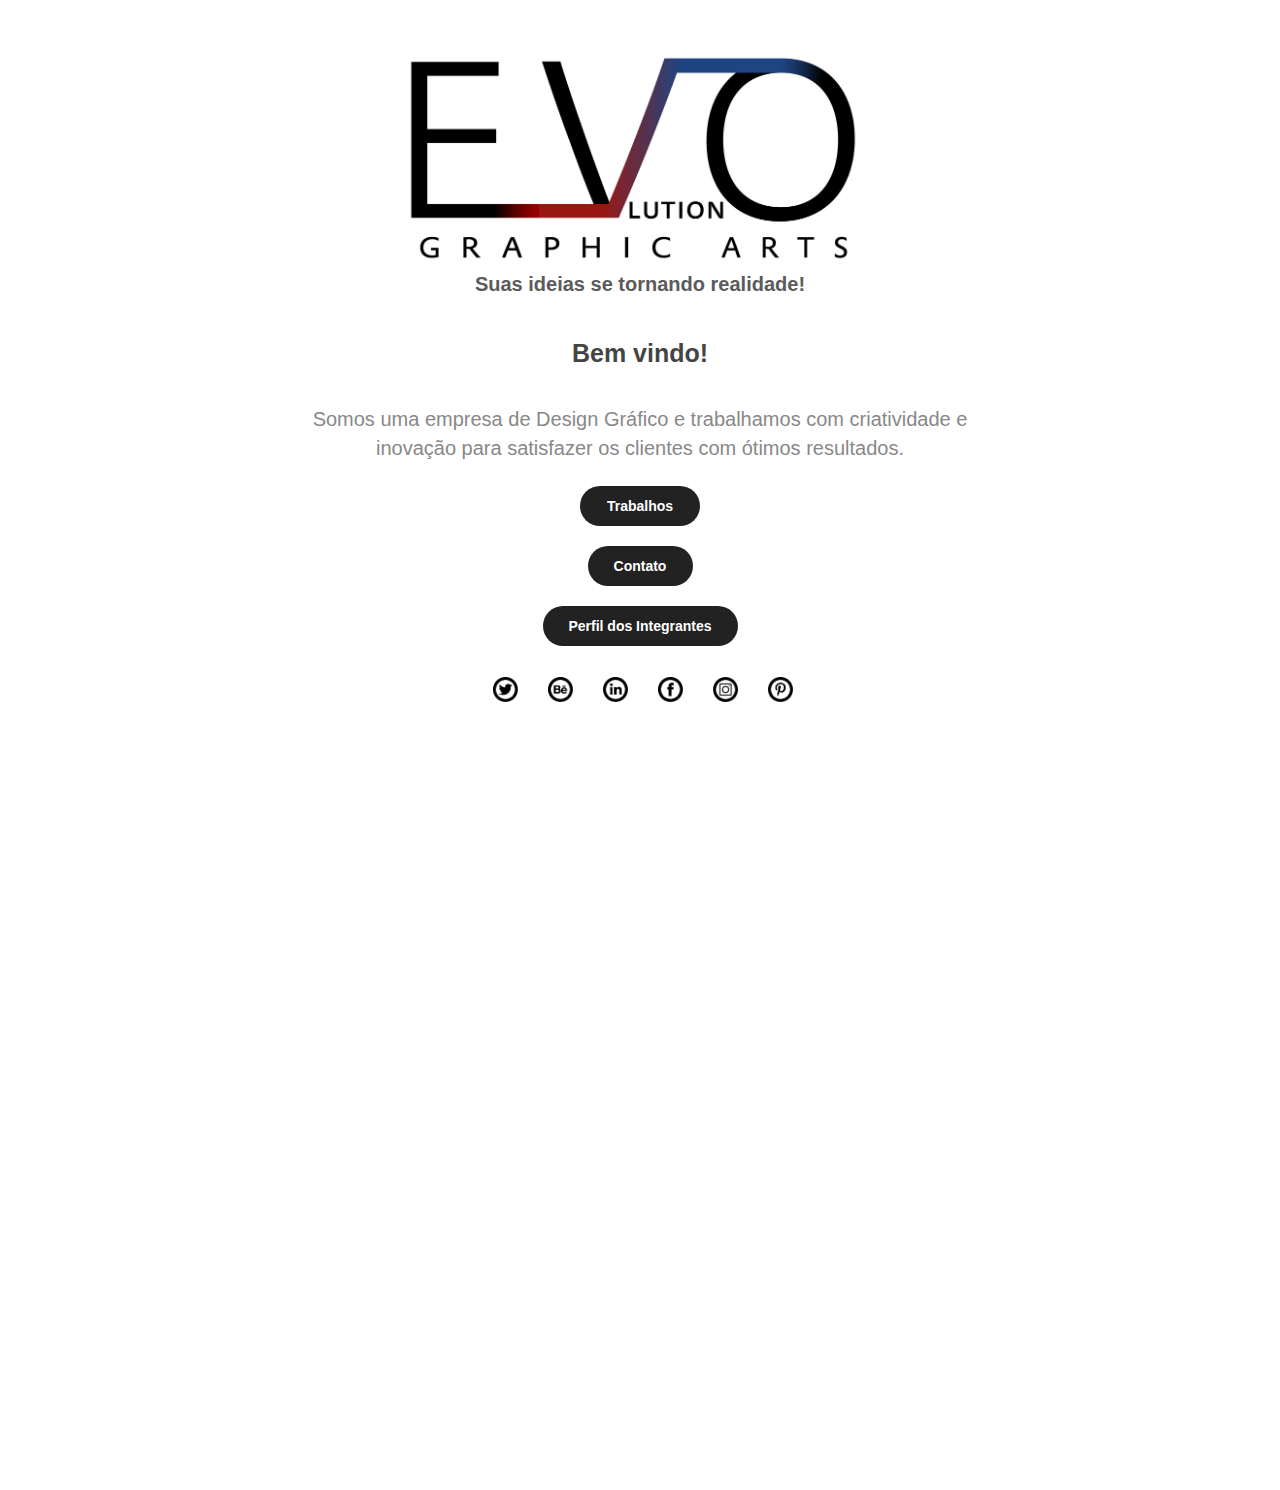
<file: index.html>
<!DOCTYPE html PUBLIC "-//W3C//DTD XHTML 1.0 Transitional//EN" "http://www.w3.org/TR/xhtml1/DTD/xhtml1-transitional.dtd">
<html xmlns="http://www.w3.org/1999/xhtml" class="index1">
<head >

    <!-- Global site tag (gtag.js) - Google Analytics -->
        <script async src="https://www.googletagmanager.com/gtag/js?id=UA-139251861-2"></script>
        <script>
        window.dataLayer = window.dataLayer || [];
        function gtag(){dataLayer.push(arguments);}
        gtag('js', new Date());

        gtag('config', 'UA-139251861-2');
        </script>

        <meta http-equiv="Content-Type" content="text/html; charset=utf-8" />
        <meta name="viewport" content="width=device-width">
        <meta name="keywords"  content="edicaodefoto,edicaodeimagem,edicaodevideo,evolutiongraphicarts,evographicarts,
        design,criacaodearte,logotipo,marca,identidadevisual,diagramacaodelivro,diagramacaoderevista,designdeaplicativo,designdesite,
        desenvolvimentodeaplicativo,programacaodesite,programacaodeaplicativo,desenvolvimentodesite,ilustracao,designdeembalagem,materialdedivulgacao,
        materialpromocional,sinalizacaoambiental,criadordelogotipos,criadordelogos,criadordelogomarcas,criadordefolder,criadordebanner,
        criadordemarcapaginas,criadordeflyer,criadordecartaodevisita,criadordeaplicativos,website redesign,graphic design companies,graphic design firm" />
      <meta name="description"  content="Somos uma empresa de Design Gráfico e trabalhamos com criatividade e inovação para satisfazer os
       clientes com ótimos resultados." />
      
      <meta  property="og:title" content="Evolution Graphic Arts - Início" />
      <meta  property="og:description" content="Somos uma empresa de Design Gráfico e trabalhamos com criatividade e inovação para satisfazer
       os clientes com ótimos resultados." />




<title>Evolution Graphic Arts</title>

        <link rel="stylesheet" href="estilo.css" type="text/css" />
        <link rel="shortcut icon" href="img/favicon.ico" />

        


</head>

<body>

	<div id="container">
    	
        
        <div id="banner">
        	<a href="https://evographicarts.myportfolio.com/work">
            <img src="img/logoevold.jpg" alt="Evolution Graphic Arts" />
           
            </a>
        </div>
    	        
        <div id="coluna1">
        	<h2>Suas ideias se tornando realidade!</h2>
            
            
        </div>
        
        

        <div id="coluna2">
        	<h2>Bem vindo!</h2>
        </div>

        
        
        <div id="coluna3">
        	<h3>Somos uma empresa de Design Gráfico e trabalhamos com criatividade e inovação para satisfazer os clientes com ótimos resultados.</h3>
            
        </div>

        
        
        <div id="coluna4">
        	<a href="portfolio.html"><h2>Trabalhos</h2></a>
            
        </div>

        <div id="coluna5">
        	<a href="https://evographicarts.myportfolio.com/contact"><h2>Contato</h2></a>
            
        </div>

        <div id="coluna6">
        	<a href="https://evographicarts.myportfolio.com/perfil-dos-integrantes"><h2>Perfil dos Integrantes</h2></a>
            
        </div>

        <div id="coluna7">
            
            <ul>
                
                
                <li><a href="https://twitter.com/EvolutionGraph6"><img src="img/Icons_social_midia/twittericon.jpg"></a></li>
                <li><a href="https://www.behance.net/evolutiongraphicarts"><img src="img/Icons_social_midia/behanceicon.jpg"></a></li>
                <li><a href="https://www.linkedin.com/company/evolution-graphic-arts/jobs/"><img src="img/Icons_social_midia/linkedinicon.jpg"></a></li>
                <li><a href="https://www.facebook.com/evographicarts"><img src="img/Icons_social_midia/facebookicon.jpg"></a></li>
                <li><a href="https://www.instagram.com/evolutiongraphicarts/"><img src="img/Icons_social_midia/instagramicon.jpg"></a></li>
                <li><a href="https://br.pinterest.com/evolutiongraphicarts/"><img src="img/Icons_social_midia/pinteresticon.jpg"></a></li>
               
                
            </ul>
            
            
        </div>
        
        
    </div>

</body>
</html>
</file>
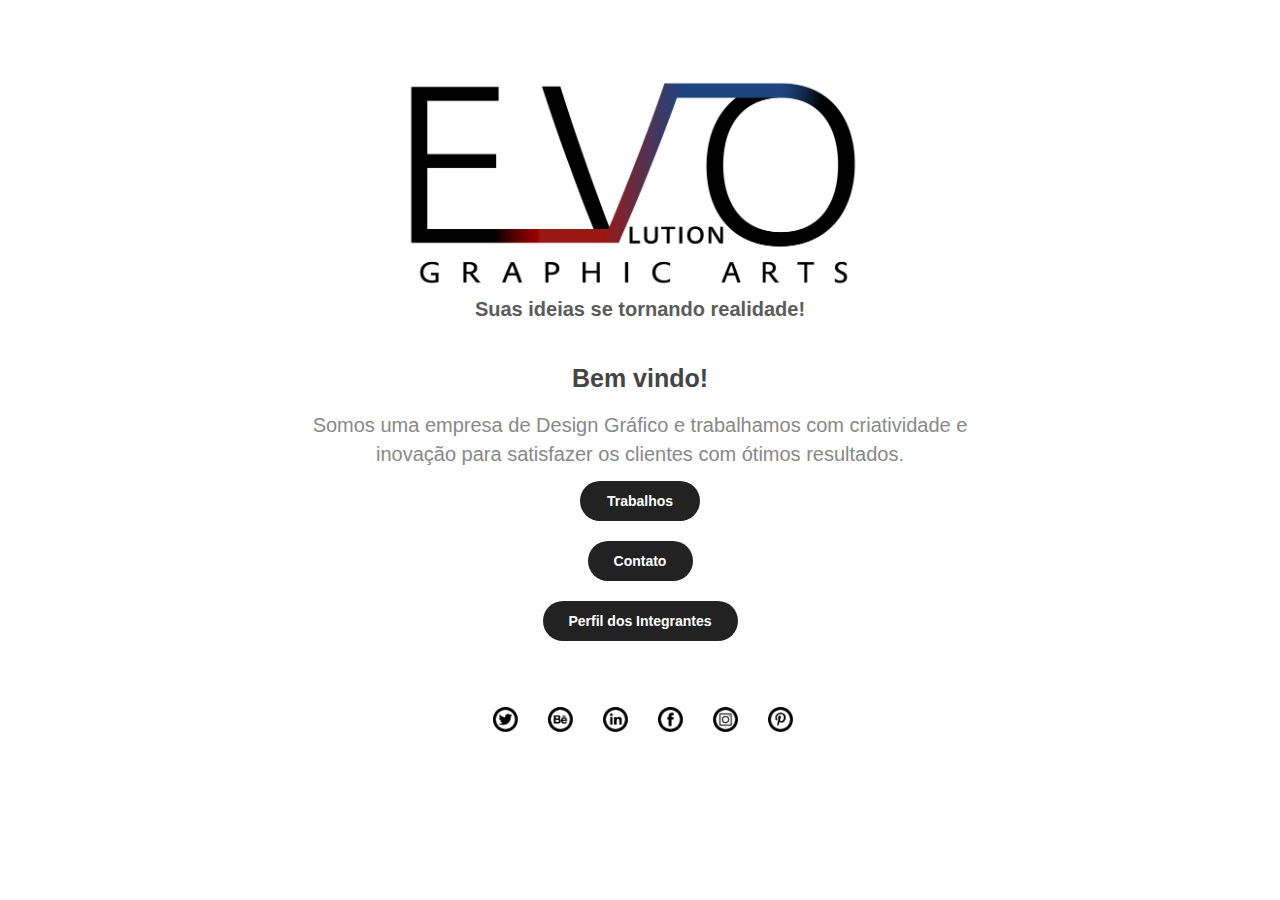
<file: htdocs backup/index.html>
<!DOCTYPE html PUBLIC "-//W3C//DTD XHTML 1.0 Transitional//EN" "http://www.w3.org/TR/xhtml1/DTD/xhtml1-transitional.dtd">
<html xmlns="http://www.w3.org/1999/xhtml">
<head>
<meta http-equiv="Content-Type" content="text/html; charset=utf-8" />
<meta name="viewport" content="width=device-width">
<title>Evolution Graphic Arts</title>

        <link rel="stylesheet" href="estilo.css" type="text/css" />
        <link rel="shortcut icon" href="img/favicon.ico" />

        


</head>

<body>

	<div id="container">
    	
        <div id="topo">
        	<!--
                <div id="logo">
                    <a href="index.html">
                    <img src="img/logo.jpg" alt="Logotipo" />
                    </a>
                </div>
                
                <div id="menu">
                    <a href="#">Home</a>
                    <a href="#">Quem Somos</a>
                    <a href="#">Serviços</a>
                    <a href="#">Localização</a>
                    <a href="#">Contato</a>
                </div>
            -->
        </div>
        
        <div id="banner">
        	<a href="https://evographicarts.myportfolio.com/work">
            <img src="img/logoevold.jpg" alt="Evolution Graphic Arts" />
           
            </a>
        </div>
    	        
        <div id="coluna1">
        	<h2>Suas ideias se tornando realidade!</h2>
            
            <!--
            <p>Lorem ipsum dolor sit amet, consectetur adipiscing elit. Nunc id ligula purus. Quisque maximus mi tempus dolor fermentum laoreet ut id felis. Aenean eu enim nec dui maximus commodo ut vitae nibh.	</p>

			<p>Maecenas odio orci, placerat quis euismod nec, consectetur egestas neque. In sollicitudin leo vitae metus fringilla rhoncus.</p>
            
            <a href="#" class="saibamais">Saiba mais</a>
            -->
        </div>
        
        <div id="coluna2">
        	<h2>Bem vindo!</h2>
             <!-- 
                <p>Lorem ipsum dolor sit amet, consectetur adipiscing elit. Nunc id ligula purus. Quisque maximus mi tempus dolor fermentum laoreet ut id felis. Aenean eu enim nec dui maximus commodo ut vitae nibh.	</p>

                <p>Maecenas odio orci, placerat quis euismod nec, consectetur egestas neque. In sollicitudin leo vitae metus fringilla rhoncus.</p>
                
                <a href="#" class="saibamais">Saiba mais</a>
             -->
        </div>
        
        <div id="coluna3">
        	<h3>Somos uma empresa de Design Gráfico e trabalhamos com criatividade e inovação para satisfazer os clientes com ótimos resultados.</h3>
            <!--
                <p>Lorem ipsum dolor sit amet, consectetur adipiscing elit. Nunc id ligula purus. Quisque maximus mi tempus dolor fermentum laoreet ut id felis. Aenean eu enim nec dui maximus commodo ut vitae nibh.	</p>

                <p>Maecenas odio orci, placerat quis euismod nec, consectetur egestas neque. In sollicitudin leo vitae metus fringilla rhoncus.</p>
                
                <a href="#" class="saibamais">Saiba mais</a>
            -->
        </div>

        
        
        <div id="coluna4">
        	<a href="https://evographicarts.myportfolio.com/work"><h2>Trabalhos</h2></a>
            <!--
             <p>Lorem ipsum dolor sit amet, consectetur adipiscing elit. Nunc id ligula purus. Quisque maximus mi tempus dolor fermentum laoreet ut id felis. Aenean eu enim nec dui maximus commodo ut vitae nibh.	</p>

			<p>Maecenas odio orci, placerat quis euismod nec, consectetur egestas neque. In sollicitudin leo vitae metus fringilla rhoncus.</p>
            
            <a href="#" class="saibamais">Saiba mais</a>
            -->
        </div>

        <div id="coluna5">
        	<a href="https://evographicarts.myportfolio.com/contact"><h2>Contato</h2></a>
            <!--
             <p>Lorem ipsum dolor sit amet, consectetur adipiscing elit. Nunc id ligula purus. Quisque maximus mi tempus dolor fermentum laoreet ut id felis. Aenean eu enim nec dui maximus commodo ut vitae nibh.	</p>

			<p>Maecenas odio orci, placerat quis euismod nec, consectetur egestas neque. In sollicitudin leo vitae metus fringilla rhoncus.</p>
            
            <a href="#" class="saibamais">Saiba mais</a>
            -->
        </div>

        <div id="coluna6">
        	<a href="https://evographicarts.myportfolio.com/perfil-dos-integrantes"><h2>Perfil dos Integrantes</h2></a>
            <!--
             <p>Lorem ipsum dolor sit amet, consectetur adipiscing elit. Nunc id ligula purus. Quisque maximus mi tempus dolor fermentum laoreet ut id felis. Aenean eu enim nec dui maximus commodo ut vitae nibh.	</p>

			<p>Maecenas odio orci, placerat quis euismod nec, consectetur egestas neque. In sollicitudin leo vitae metus fringilla rhoncus.</p>
            
            <a href="#" class="saibamais">Saiba mais</a>
            -->
        </div>

        <div id="coluna7">
            
            <ul>
                <!--<li><a href="https://twitter.com/EvolutionGraph6"><img src="img/407-twitterx.png"></a></li>-->
                <li><a href="https://twitter.com/EvolutionGraph6"><img src="img/Icons_social_midia/twittericon.jpg"></a></li>
                <li><a href="https://www.behance.net/evolutiongraphicarts"><img src="img/Icons_social_midia/behanceicon.jpg"></a></li>
                <li><a href="https://www.linkedin.com/company/evolution-graphic-arts/jobs/"><img src="img/Icons_social_midia/linkedinicon.jpg"></a></li>
                <li><a href="https://www.facebook.com/evographicarts"><img src="img/Icons_social_midia/facebookicon.jpg"></a></li>
                <li><a href="https://www.instagram.com/evolutiongraphicarts/"><img src="img/Icons_social_midia/instagramicon.jpg"></a></li>
                <li><a href="https://br.pinterest.com/evolutiongraphicarts/"><img src="img/Icons_social_midia/pinteresticon.jpg"></a></li>
               
                
            </ul>
            <!--
             <p>Lorem ipsum dolor sit amet, consectetur adipiscing elit. Nunc id ligula purus. Quisque maximus mi tempus dolor fermentum laoreet ut id felis. Aenean eu enim nec dui maximus commodo ut vitae nibh.	</p>

			<p>Maecenas odio orci, placerat quis euismod nec, consectetur egestas neque. In sollicitudin leo vitae metus fringilla rhoncus.</p>
            
            <a href="#" class="saibamais">Saiba mais</a>
            -->
        </div>
        
        <!--
        <div id="rodape">
        	J-WORK - Todos os direitos reservados
        </div>
        -->
        
    </div>

</body>
</html>
</file>
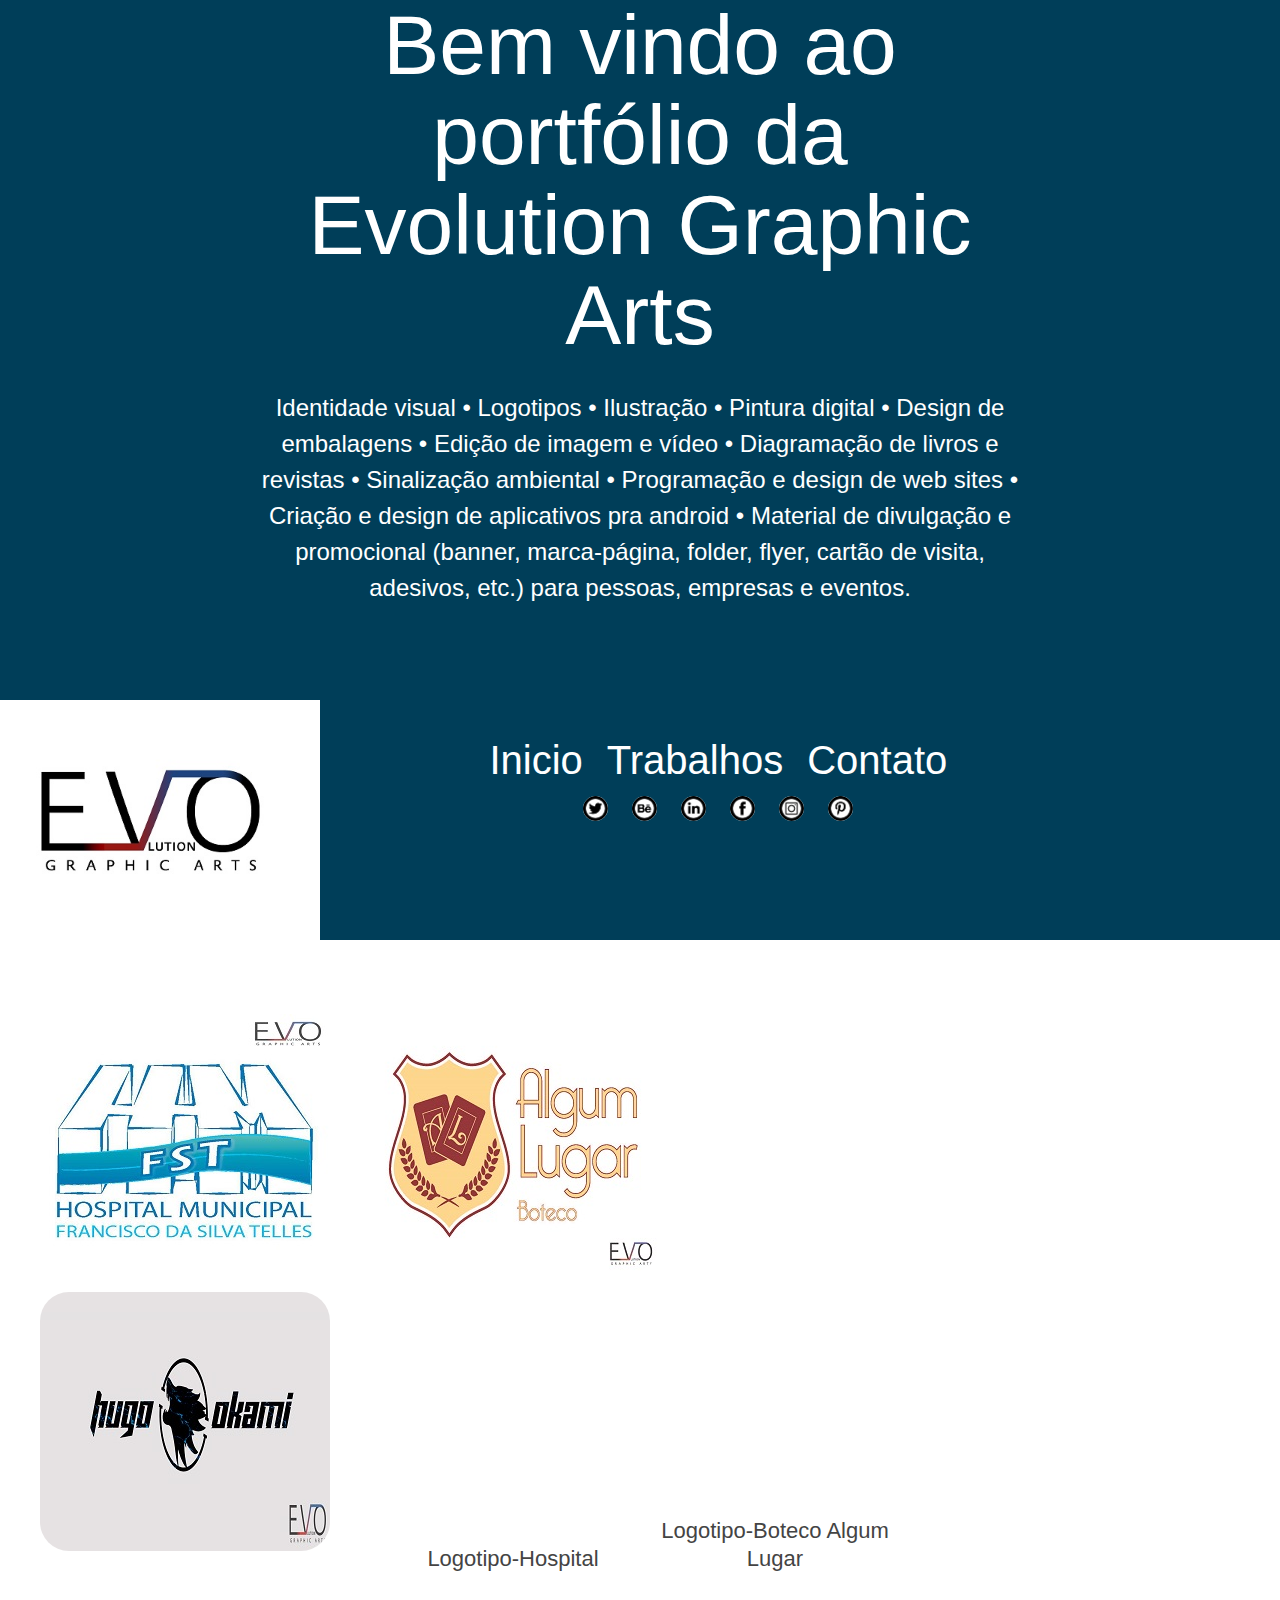
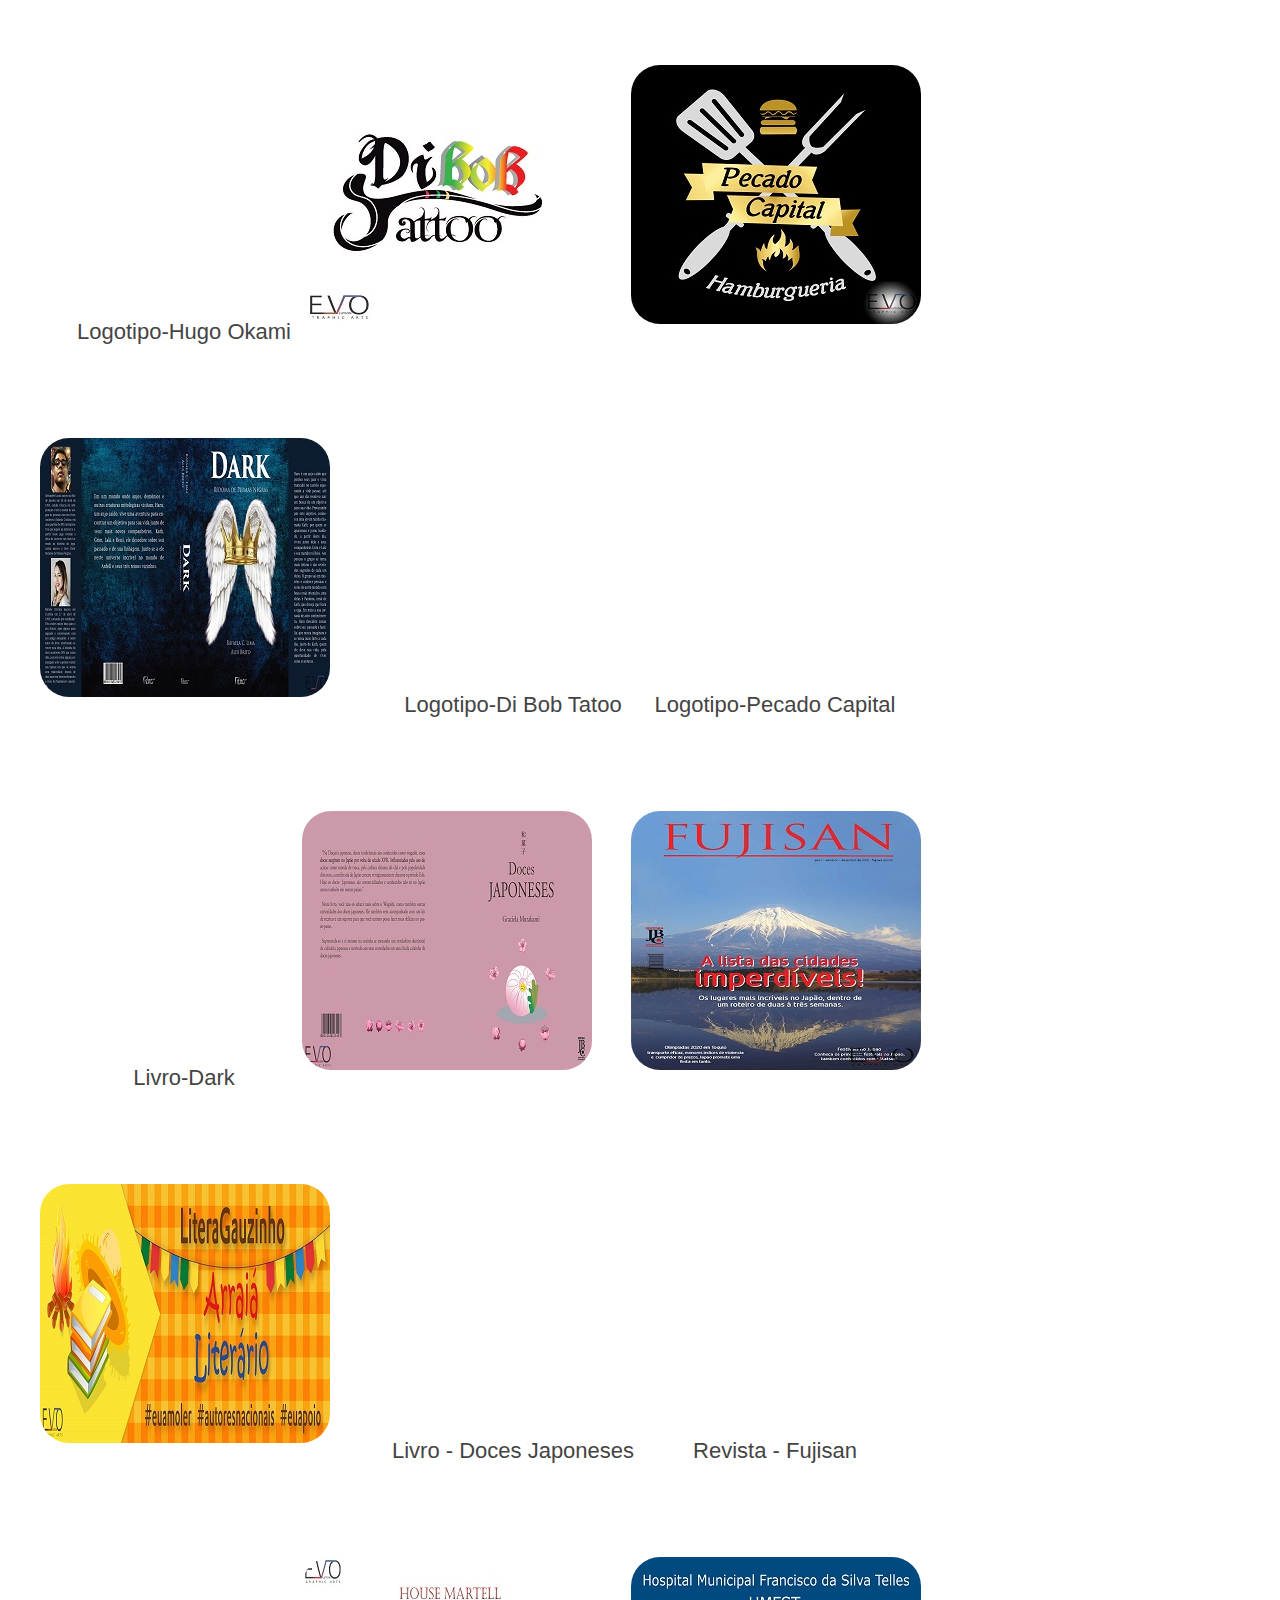
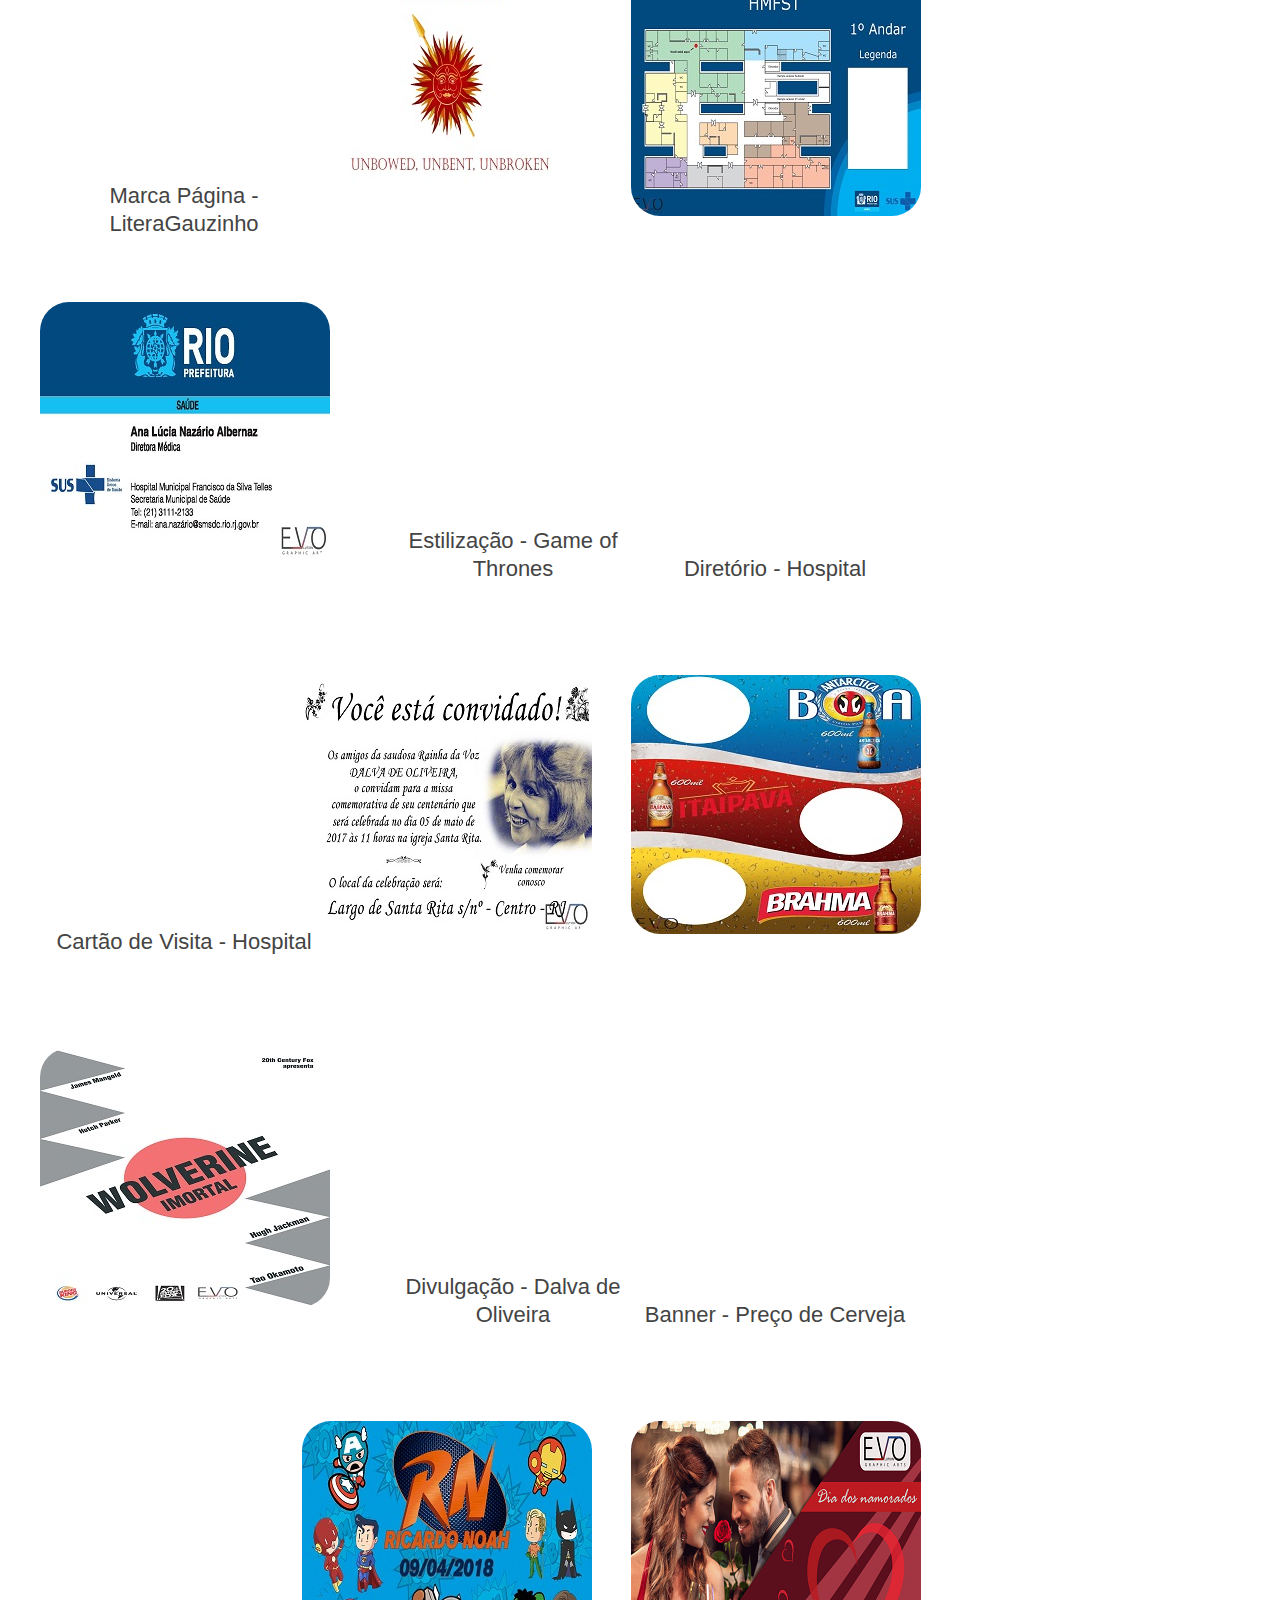
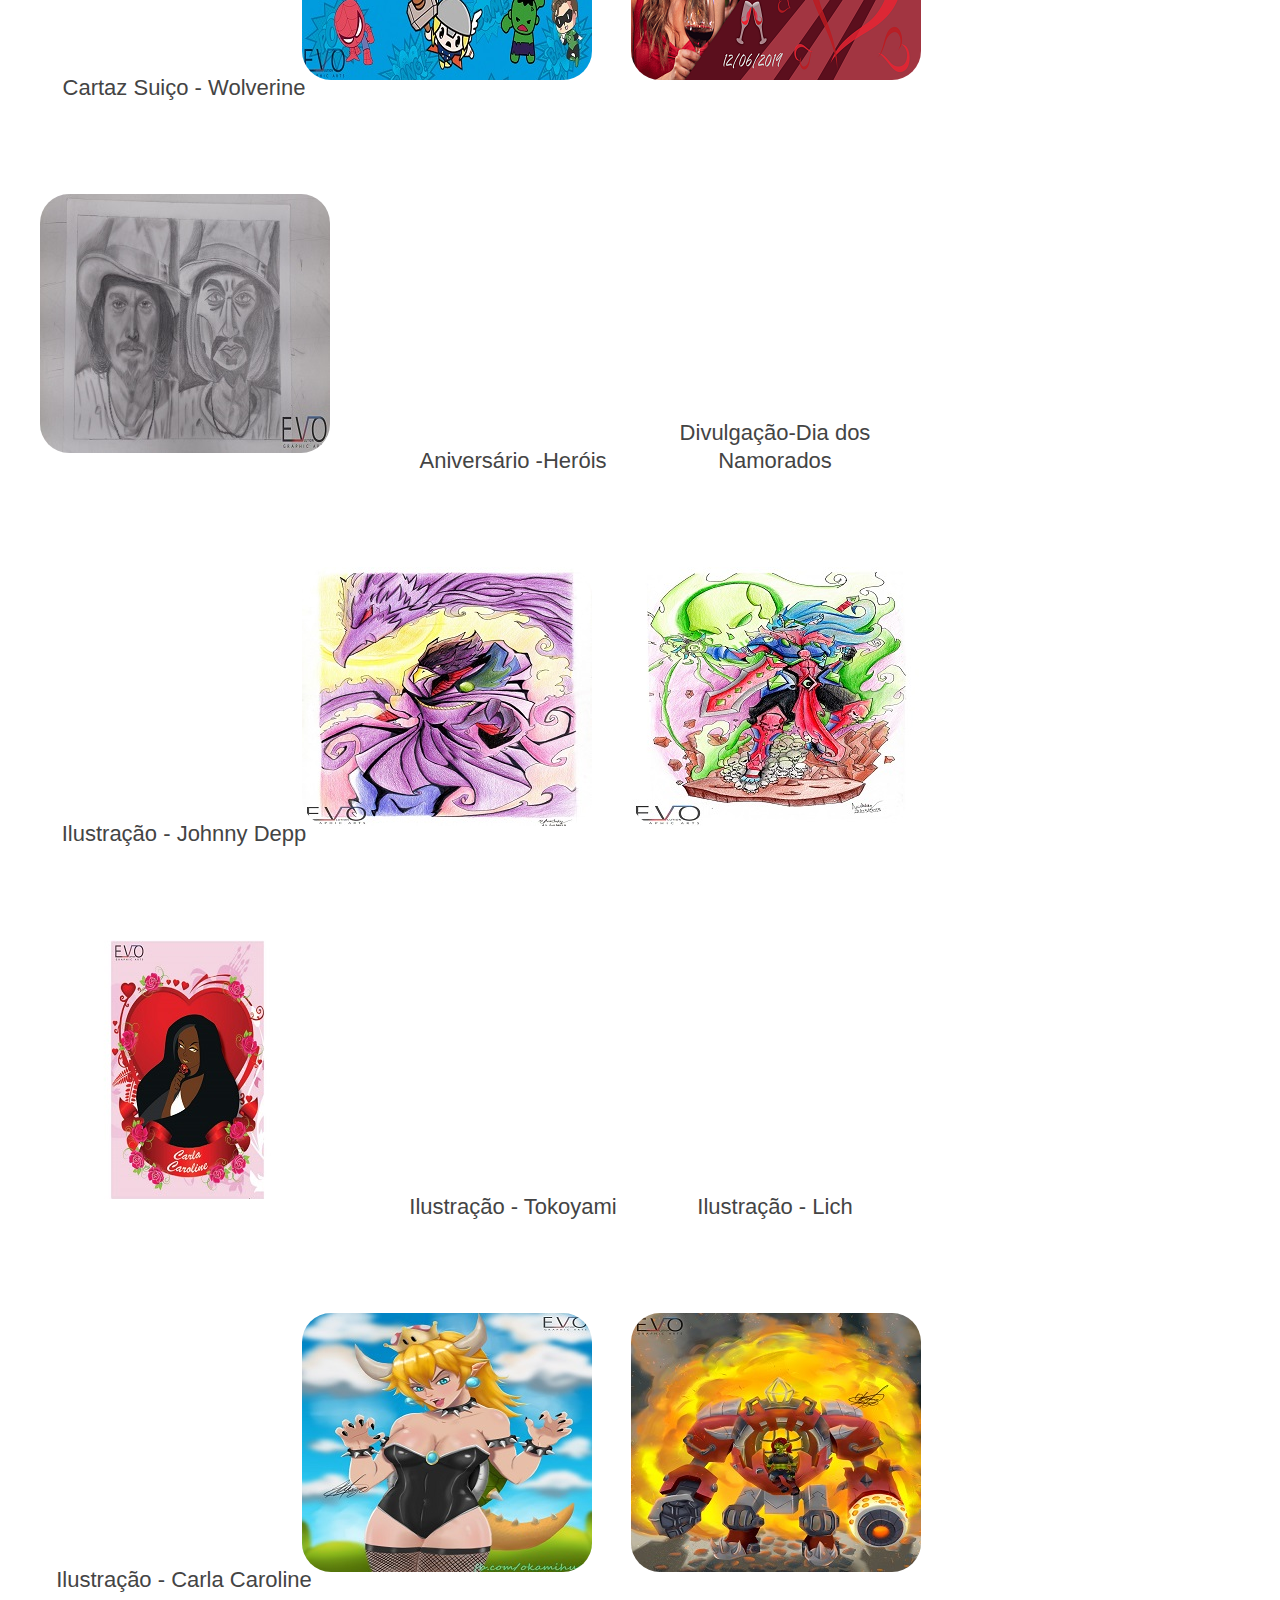
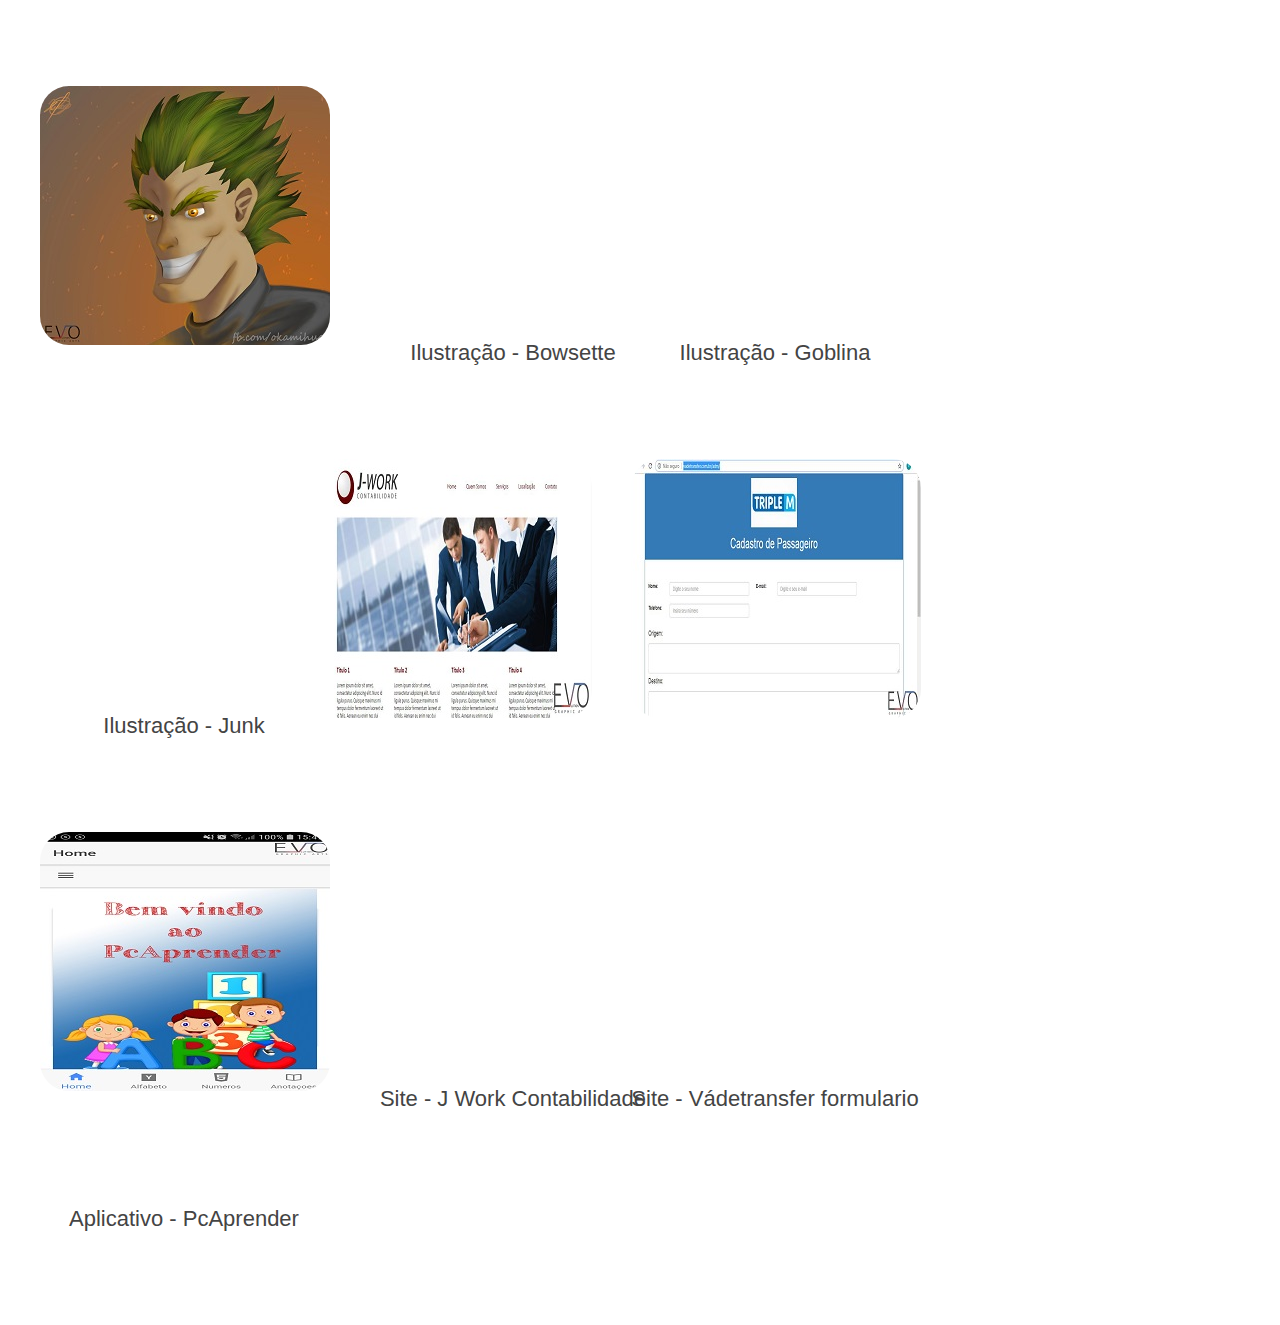
<file: portfolio.html>
<!DOCTYPE html PUBLIC "-//W3C//DTD XHTML 1.0 Transitional//EN" "http://www.w3.org/TR/xhtml1/DTD/xhtml1-transitional.dtd">
<html xmlns="http://www.w3.org/1999/xhtml" class="port1">
<head>

    <!-- Global site tag (gtag.js) - Google Analytics -->
        <script async src="https://www.googletagmanager.com/gtag/js?id=UA-139251861-2"></script>
        <script>
        window.dataLayer = window.dataLayer || [];
        function gtag(){dataLayer.push(arguments);}
        gtag('js', new Date());

        gtag('config', 'UA-139251861-2');
        </script>

        <meta http-equiv="Content-Type" content="text/html; charset=utf-8" />
        <meta name="viewport" content="width=device-width">
        <meta name="keywords"  content="edicaodefoto,edicaodeimagem,edicaodevideo,evolutiongraphicarts,evographicarts,
        design,criacaodearte,logotipo,marca,identidadevisual,diagramacaodelivro,diagramacaoderevista,designdeaplicativo,designdesite,
        desenvolvimentodeaplicativo,programacaodesite,programacaodeaplicativo,desenvolvimentodesite,ilustracao,designdeembalagem,materialdedivulgacao,
        materialpromocional,sinalizacaoambiental,criadordelogotipos,criadordelogos,criadordelogomarcas,criadordefolder,criadordebanner,
        criadordemarcapaginas,criadordeflyer,criadordecartaodevisita,criadordeaplicativos,website redesign,graphic design companies,graphic design firm" />
      <meta name="description"  content="Somos uma empresa de Design Gráfico e trabalhamos com criatividade e inovação para satisfazer os
       clientes com ótimos resultados." />
      
      <meta  property="og:title" content="Evolution Graphic Arts - Início" />
      <meta  property="og:description" content="Somos uma empresa de Design Gráfico e trabalhamos com criatividade e inovação para satisfazer
       os clientes com ótimos resultados." />




<title>Evolution Graphic Arts</title>

        <link rel="stylesheet" href="estilo.css" type="text/css" />
        <link rel="shortcut icon" href="img/favicon.ico" />

        


</head>

<body class="b1">
    
        <div id="container-portfolio">

            <div id="portfolio-title">
                    <h1>Bem vindo ao portfólio da Evolution Graphic Arts</h1>

                    <p>Identidade visual • Logotipos • Ilustração • Pintura digital • Design de embalagens • Edição de imagem e vídeo • Diagramação de livros e revistas • Sinalização ambiental • Programação e design de web sites • Criação e design de aplicativos pra android • Material de divulgação e promocional (banner, marca-página, folder, flyer, cartão de visita, adesivos, etc.) para pessoas,
                       empresas e eventos.</p>
            </div>

            
                
        </div>
        <div id="menu-portfolio">
                <div id="menu-left">
                </div>

                <div id="menu-right">
                        <ul>
                                <li>	<a href="index.html">Inicio</a></li>
                                <li><a href="portfolio.html">Trabalhos</a></li>
                                <li><a href="https://evographicarts.myportfolio.com/contact">Contato</a></li>
                        </ul>

                        <ul>
                
                
                                <li><a href="https://twitter.com/EvolutionGraph6"><img src="img/Icons_social_midia/twittericon.jpg"></a></li>
                                <li><a href="https://www.behance.net/evolutiongraphicarts"><img src="img/Icons_social_midia/behanceicon.jpg"></a></li>
                                <li><a href="https://www.linkedin.com/company/evolution-graphic-arts/jobs/"><img src="img/Icons_social_midia/linkedinicon.jpg"></a></li>
                                <li><a href="https://www.facebook.com/evographicarts"><img src="img/Icons_social_midia/facebookicon.jpg"></a></li>
                                <li><a href="https://www.instagram.com/evolutiongraphicarts/"><img src="img/Icons_social_midia/instagramicon.jpg"></a></li>
                                <li><a href="https://br.pinterest.com/evolutiongraphicarts/"><img src="img/Icons_social_midia/pinteresticon.jpg"></a></li>
                               
                                
                            </ul>
                            
        
                        

                </div>
        </div>

        <br>

        <div id="conteudo-portfolio">

                <div style="background-image: url('img/portfolioimgs/hospital.jpg')" class="miniatura">
                        <a href="https://evographicarts.myportfolio.com/logotipo-hospital">
                                <div class="blackbox">
                                        <div class="blackbox-text">                       
                                        </div>
                                </div>
                        </a>
                </div>
                

                <div style="background-image: url('img/portfolioimgs/boteco.jpg')" class="miniatura">
                        <a href="https://evographicarts.myportfolio.com/logotipo-boteco-algum-lugar">
                                <div class="blackbox">
                                        <div class="blackbox-text">                       
                                        </div>
                                </div>
                        </a>
                </div>

                
                <div style="background-image: url('img/portfolioimgs/hugo.jpg')" class="miniatura">
                        <a href="https://evographicarts.myportfolio.com/logotipo-hugo-okami">
                                <div class="blackbox">
                                        <div class="blackbox-text">                       
                                        </div>
                                </div>
                        </a>
                </div>

                <div id="portfolio-subtitle">Logotipo-Hospital  </div>
                <div id="portfolio-subtitle">Logotipo-Boteco Algum Lugar  </div>
                <div id="portfolio-subtitle">Logotipo-Hugo Okami  </div>
                
                
                <div style="background-image: url('img/portfolioimgs/dibob.jpg')" class="miniatura">
                        <a href="https://evographicarts.myportfolio.com/marca-di-bob-tatoo">
                                <div class="blackbox">
                                        <div class="blackbox-text">                       
                                        </div>
                                </div>
                        </a>
                </div>
                

                <div style="background-image: url('img/portfolioimgs/pecado.jpg')" class="miniatura">
                        <a href="https://evographicarts.myportfolio.com/logotipo-hamburgueria-pecado-capital">
                                <div class="blackbox">
                                        <div class="blackbox-text">                       
                                        </div>
                                </div>
                        </a>
                </div>

                
                <div style="background-image: url('img/portfolioimgs/dark.jpg')" class="miniatura">
                        <a href="https://evographicarts.myportfolio.com/dark">
                                <div class="blackbox">
                                        <div class="blackbox-text">                       
                                        </div>
                                </div>
                        </a>
                </div>
                

                <div id="portfolio-subtitle">Logotipo-Di Bob Tatoo  </div>
                <div id="portfolio-subtitle">Logotipo-Pecado Capital  </div>
                <div id="portfolio-subtitle">Livro-Dark  </div>


                
                <div style="background-image: url('img/portfolioimgs/doces.jpg')" class="miniatura">
                        <a href="https://evographicarts.myportfolio.com/doces-japoneses">
                                <div class="blackbox">
                                        <div class="blackbox-text">                       
                                        </div>
                                </div>
                        </a>
                </div>
                

                <div style="background-image: url('img/portfolioimgs/fuji.jpg')" class="miniatura">
                        <a href="https://evographicarts.myportfolio.com/revista-fujisan">
                                <div class="blackbox">
                                        <div class="blackbox-text">                       
                                        </div>
                                </div>
                        </a>
                </div>

                
                <div style="background-image: url('img/portfolioimgs/gau.jpg')" class="miniatura">
                        <a href="https://evographicarts.myportfolio.com/marca-pagina-literagauzinho">
                                <div class="blackbox">
                                        <div class="blackbox-text">                       
                                        </div>
                                </div>
                        </a>
                </div>

                <div id="portfolio-subtitle">Livro - Doces Japoneses  </div>
                <div id="portfolio-subtitle">Revista - Fujisan  </div>
                <div id="portfolio-subtitle">Marca Página - LiteraGauzinho  </div>
                
                
                <div style="background-image: url('img/portfolioimgs/house.jpg')" class="miniatura">
                        <a href="https://evographicarts.myportfolio.com/estilizacao-game-of-thrones">
                                <div class="blackbox">
                                        <div class="blackbox-text">                       
                                        </div>
                                </div>
                        </a>
                </div>
                

                <div style="background-image: url('img/portfolioimgs/diretoriohospital.jpg')" class="miniatura">
                        <a href="https://evographicarts.myportfolio.com/diretorio-hospital">
                                <div class="blackbox">
                                        <div class="blackbox-text">                       
                                        </div>
                                </div>
                        </a>
                </div>

                
                <div style="background-image: url('img/portfolioimgs/rioprefeitura.jpg')" class="miniatura">
                        <a href="https://evographicarts.myportfolio.com/cartao-de-visita">
                                <div class="blackbox">
                                        <div class="blackbox-text">                       
                                        </div>
                                </div>
                        </a>
                </div>
                

                <div id="portfolio-subtitle">Estilização - Game of Thrones  </div>
                <div id="portfolio-subtitle">Diretório - Hospital  </div>
                <div id="portfolio-subtitle">Cartão de Visita - Hospital  </div>     
                
                
                <div style="background-image: url('img/portfolioimgs/dalva.jpg')" class="miniatura">
                        <a href="https://evographicarts.myportfolio.com/dalva-de-oliveira">
                                <div class="blackbox">
                                        <div class="blackbox-text">                       
                                        </div>
                                </div>
                        </a>
                </div>
                

                <div style="background-image: url('img/portfolioimgs/precodecerveja.jpg')" class="miniatura">
                        <a href="https://evographicarts.myportfolio.com/banner-preco-de-cerveja">
                                <div class="blackbox">
                                        <div class="blackbox-text">                       
                                        </div>
                                </div>
                        </a>
                </div>

                
                <div style="background-image: url('img/portfolioimgs/wolverineimortal.jpg')" class="miniatura">
                        <a href="https://evographicarts.myportfolio.com/cartaz-suico">
                                <div class="blackbox">
                                        <div class="blackbox-text">                       
                                        </div>
                                </div>
                        </a>
                </div>

                <div id="portfolio-subtitle">Divulgação - Dalva de Oliveira  </div>
                <div id="portfolio-subtitle">Banner - Preço de Cerveja  </div>
                <div id="portfolio-subtitle">Cartaz Suiço - Wolverine  </div>
                
                
                <div style="background-image: url('img/portfolioimgs/herois.jpg')" class="miniatura">
                        <a href="https://evographicarts.myportfolio.com/aniversario">
                                <div class="blackbox">
                                        <div class="blackbox-text">                       
                                        </div>
                                </div>
                        </a>
                </div>
                

                <div style="background-image: url('img/portfolioimgs/divulgacao.png')" class="miniatura">
                        <a href="https://evographicarts.myportfolio.com/divulgacao-dia-dos-namorados">
                                <div class="blackbox">
                                        <div class="blackbox-text">                       
                                        </div>
                                </div>
                        </a>
                </div>

                
                <div style="background-image: url('img/portfolioimgs/ilustracaojohnny.jpg')" class="miniatura">
                        <a href="https://evographicarts.myportfolio.com/ilustracao">
                                <div class="blackbox">
                                        <div class="blackbox-text">                       
                                        </div>
                                </div>
                        </a>
                </div>
                

                <div id="portfolio-subtitle">Aniversário -Heróis  </div>
                <div id="portfolio-subtitle">Divulgação-Dia dos Namorados  </div>
                <div id="portfolio-subtitle">Ilustração - Johnny Depp  </div>


                
                <div style="background-image: url('img/portfolioimgs/tokoyami.jpg')" class="miniatura">
                        <a href="https://evographicarts.myportfolio.com/ilustracao-tokoyami">
                                <div class="blackbox">
                                        <div class="blackbox-text">                       
                                        </div>
                                </div>
                        </a>
                </div>
                

                <div style="background-image: url('img/portfolioimgs/lich.jpg')" class="miniatura">
                        <a href="https://evographicarts.myportfolio.com/ilustracao-lich">
                                <div class="blackbox">
                                        <div class="blackbox-text">                       
                                        </div>
                                </div>
                        </a>
                </div>

                
                <div style="background-image: url('img/portfolioimgs/carla.jpg')" class="miniatura">
                        <a href="https://evographicarts.myportfolio.com/ilustracao-caroline-carla-1">
                                <div class="blackbox">
                                        <div class="blackbox-text">                       
                                        </div>
                                </div>
                        </a>
                </div>

                <div id="portfolio-subtitle">Ilustração - Tokoyami  </div>
                <div id="portfolio-subtitle">Ilustração - Lich  </div>
                <div id="portfolio-subtitle">Ilustração - Carla Caroline  </div>
                
                
                <div style="background-image: url('img/portfolioimgs/bowsette.jpg')" class="miniatura">
                        <a href="https://evographicarts.myportfolio.com/ilustracao-bowsette">
                                <div class="blackbox">
                                        <div class="blackbox-text">                       
                                        </div>
                                </div>
                        </a>
                </div>
                

                <div style="background-image: url('img/portfolioimgs/goblina.jpg')" class="miniatura">
                        <a href="https://evographicarts.myportfolio.com/ilustracao-goblina">
                                <div class="blackbox">
                                        <div class="blackbox-text">                       
                                        </div>
                                </div>
                        </a>
                </div>

                
                <div style="background-image: url('img/portfolioimgs/junk.jpg')" class="miniatura">
                        <a href="https://evographicarts.myportfolio.com/ilustracao-1">
                                <div class="blackbox">
                                        <div class="blackbox-text">                       
                                        </div>
                                </div>
                        </a>
                </div>
                

                <div id="portfolio-subtitle">Ilustração - Bowsette  </div>
                <div id="portfolio-subtitle">Ilustração - Goblina </div>
                <div id="portfolio-subtitle">Ilustração - Junk </div>        

                <div style="background-image: url('img/portfolioimgs/contabilidade.jpg')" class="miniatura">
                        <a href="https://evographicarts.myportfolio.com/site-j-work-contabilidade">
                                <div class="blackbox">
                                        <div class="blackbox-text">                       
                                        </div>
                                </div>
                        </a>
                </div>
                

                <div style="background-image: url('img/portfolioimgs/vadetransfer.jpg')" class="miniatura">
                        <a href="https://evographicarts.myportfolio.com/site-triple-m-formulario">
                                <div class="blackbox">
                                        <div class="blackbox-text">                       
                                        </div>
                                </div>
                        </a>
                </div>

                
                <div style="background-image: url('img/portfolioimgs/pcaprender.jpg')" class="miniatura">
                        <a href="https://evographicarts.myportfolio.com/aplicativo-pcaprender">
                                <div class="blackbox">
                                        <div class="blackbox-text">                       
                                        </div>
                                </div>
                        </a>
                </div>
                

                <div id="portfolio-subtitle">Site - J Work Contabilidade  </div>
                <div id="portfolio-subtitle">Site - Vádetransfer formulario  </div>
                <div id="portfolio-subtitle">Aplicativo - PcAprender  </div>        








                <div id="propaganda">

                </div>

                <div id="propaganda2">

                        </div>
                        
        
        
        
        
        </div>

</body>
</html>
</file>
<file: estilo.css>
html.index1{
    content: '';
    height: 100%;
    left: 0;
    
    margin-top: 60px;
    width: 100%;
    background-color: #FFFFFF;
	display: block;

	
	
	
   
}

body{
	font-family:calibri;
	
	
}

h2{
	color:#6C0106;
	font-size:18px;
	margin-top:0;
}

p{
	color:#333;
	font-size:14px;
}	

.saibamais{
	color:#6C0206;
	font-size:14px;	
}

.saibamais:hover{
	color:#333;	
}

#container{
	width:960px;
	height:auto;
	margin:auto;
	margin-top:30px;
	
	
	
}

#topo{
	width:960px;
	height:75px;
	float:left;
	margin-top:-45px;
	margin-bottom:30px;
}
/*
#logo{
	width:267px;
	height:75px;
	float:left;	
}


#menu{
	width:auto;
	height:auto;
	float:right;	
	margin-top:25px;
}
*/
/*formatando os links que estão dentro do id menu*/


#banner{
	width:100%;
	height: 176px;
	float: left;
}


#banner img{
	margin-left: 25%;
	width:466px;
	
	height:218px;
	
	text-align: center;	
	
	margin-top: -40px;
	
	
}

#coluna1, #coluna2, #coluna3, #coluna4,#coluna5,#coluna6,#coluna7{
	width:100%;
	height:auto;
	float:left;
	text-align: center;
	margin-right:40px;	
}

#coluna1 h2{
	color: #5b5b5b;
	font-family: helvetica,sans-serif;
    font-size: 20px;
    font-style: normal;
    font-weight: 700;
    line-height: 24px;
    padding-bottom: 10px;
    padding-top: 5px;
    text-align: center;
	text-transform: none;
	box-sizing: border-box;
	margin-top: 1px;
}

#coluna2 h2{
	margin-top: 20px;
	font-family: helvetica,sans-serif;
	font-weight: 700;
	font-size: 25px;
	line-height: 21px;
    color: #444444;
}

#coluna3{
	width: 100%;
	height: 82px;
	
}

#coluna3 h3{
	width: 700px;
	font-family: helvetica,sans-serif;
	/*font-family: '11xb',serif; */
	font-weight: 500;
	font-size: 20px;
	line-height: 29px;
	font-style: normal;
	color: #888888;
	word-break: break-word;
	padding-bottom: 1px;
    padding-top: 1px;
    text-align: center;
	text-transform: none;
	margin-top: 20px;
	margin-left: 130px;
}


#coluna4{
	margin-right:0;	
}

#coluna4 h2{
	color: rgb(255, 255, 255);
    font-family: arial;
    font-size: 14px;
    font-style: normal;
    font-weight: bold;
    line-height: 40px;
    text-transform: none;
    background-color: rgb(34, 34, 34);
    border-radius: 100px;
    border-width: initial;
    border-style: none;
    border-color: initial;
	border-image: initial;
	
	align-items: center;
    width: 120px;
    display: inline-block;
    max-width: 100%;
    white-space: nowrap;
    word-break: keep-all;
	margin: 10px auto;
	margin-top: 20px;
}

#coluna5 h2{
	color: rgb(255, 255, 255);
    font-family: arial;
    font-size: 14px;
    font-style: normal;
    font-weight: bold;
    line-height: 40px;
    text-transform: none;
    background-color: rgb(34, 34, 34);
    border-radius: 100px;
    border-width: initial;
    border-style: none;
    border-color: initial;
	border-image: initial;

	align-items: center;
    width: 105px;
    display: inline-block;
    max-width: 100%;
    white-space: nowrap;
    word-break: keep-all;
    margin: 10px auto;

}

#coluna6 h2{
	color: rgb(255, 255, 255);
    font-family: arial;
    font-size: 14px;
    font-style: normal;
    font-weight: bold;
    line-height: 40px;
    text-transform: none;
    background-color: rgb(34, 34, 34);
    border-radius: 100px;
    border-width: initial;
    border-style: none;
    border-color: initial;
	border-image: initial;
	
	align-items: center;
    width: 195px;
    display: inline-block;
    max-width: 100%;
    white-space: nowrap;
    word-break: keep-all;
    margin: 10px auto;

}

#coluna7 {
	margin-top: -5px;
}

#coluna7 ul{
	margin-left: -40px;

}

#coluna7 li{
	display: inline-block;
	padding: 10px;
	margin-left: 06px;
	}

#coluna7 li img{
		width: 25px;
		height: 25px;
		/*
		background-color: lightgray;
		border: 2px solid lightgray;
		border-radius: 10px;
		*/
		
		
		
    	}	

#rodape{
	width:960px;
	height:auto;
	float:left;
	border-top:1px solid #CCC;
	text-align:center;
	font-size:14px;
	color:#6C0106;
	margin-top:30px;
	padding-top:10px;
	padding-bottom:10px;
}	

/*pagina portfolio*/

	html.port1{
	
	}


	body.b1{
		
		
		width: 100%;
		height: auto;
		margin:0;
	}

	
	#container-portfolio{
	
		width:100%;
		height:700px;
		margin:auto;
		background-color:#003E59;
		display:table;
		
	}

	#portfolio-title{
	
	width:60%;
	height:80px;
		
	margin-bottom:10px;
	text-align: center;
	margin-left: 20%;
	
	}
	
	#portfolio-title h1{
		color: #FFFFFF;
		font-family: helvetica, sans-serif;
		font-size: 84px;
		font-weight: normal;
		line-height: 90px;
		margin-bottom: 30px;
		margin-top: 0px;
		text-align: center;
		text-transform: none;
	}

	#portfolio-title p{
		color: #ffffff;
		font-family: helvetica, sans-serif;
		font-size: 24px;
		line-height: 36px;
		margin-bottom: 10px;
		margin-top: 0px;
		text-align: center;
		text-transform: none;
	}

	#menu-portfolio{
		
}

#menu-left{
	
    background-image: url(img/evo.jpg);
    background-position: top left;
    background-repeat: no-repeat;
    background-size:contain;
    float: left;
    margin-left: auto;
	margin-right: auto;
	margin-top: 00px;
    max-width: 100%;
    padding-bottom: 70px;
    padding-top: 70px;
	width: 25%;
	height: 100px;
	

}

#menu-right{
	background-color:#003E59;
    background-image: url(https://pro2-bar-s3-cdn-cf4.myportfolio.com/972ff9df-02e4-44d8-bb9c-1fc414d…0adbbb7_rwc_1094x281x3213x2510x4096.jpg?h=332150c…);
    background-position: top right;
    background-repeat: no-repeat;
    background-size: contain;
    float: right;
    margin-left: auto;
	margin-right: auto;
	margin-top: 00px;
    max-width: 100%;
    padding-bottom: 70px;
    padding-top: 70px;
	width: 75%;
	height: 100px;
	text-align: center;
	text-decoration: none;
	
	
}

#menu-right ul{
	margin-right: 17%;
	margin-top: -50px;
	padding: 20px;
	text-decoration: none;
}

#menu-right a{
	color: white;
	text-decoration: none;
}

#menu-right li{
	display: inline-block;
	padding: 10px;
	margin-left: 0%;
	margin-top: -10px;
	vertical-align: middle;
	text-align: center;
	color: #FFFFFF;
    font-family: helvetica, sans-serif;
    font-size: 40px;
	line-height: 40px;
	
	
	
	}

	#menu-right li img{
		width: 25px;
			height: 25px;	
			border-radius: 99px;
	}


	#conteudo-portfolio{
		
		width: 75%;
		height:5080px ;
		margin-top: 20% ;
		padding: 40px;
		background-color: white;
		float: center;
	}

	#propaganda{
		background: white;
		height: 500px;
		width: 200px;
		margin-top:-3510px ;
		margin-left: 105%;
		position: static;
	}

	#propaganda2{
		background:white;
		height: 500px;
		width: 200px;
		margin-top:800px;
		margin-left: 105%;
		
	}

	
.miniatura {
	width:290px;
	height:259px;;
	display: inline-block;

	margin-right:35px;
	margin-bottom: 15px;
	background-size: cover;
	overflow: hidden;
	
	border-radius: 29px;
	word-wrap: break-word;
	/*
	max-width: 100%;
	background-size: auto 100%;
	*/
}

.miniatura a {
	text-decoration: none;


	
}


.blackbox {
	width: 100%;
	height: 100%;
	background-color: #444444;
	opacity: 0;
	padding-top: 120px;
	transition: 1.5s;
	padding-bottom: 115px;
	word-wrap: break-word;
}


.blackbox:hover {
	opacity: 0.5;
	transition: 1s;

}


#portfolio-subtitle{
	color: #444444;
	
	width: 30%;
	height: 30px;
	text-align: center;
	display: inline-block;
	padding: -05px;
	font-family: helvetica, sans-serif;
    font-size: 22px;
    line-height: 28px;
	margin-right: -30px;
	padding-bottom: 90px;
	
	/*padding-bottom no subtitle das imagens cria o espaçamento 
	necessario dos de cima para com os de baixo*/
	}






























/* Media only-Configuração do HTML Responsívo do site para dispositivos com telas menores*/


@media only screen and (max-height:1200px) and (min-height:800px){
	body{
		height: 1400px;
		
		
	}
}

@media only screen and (max-width:800px) and (min-width:500px)
{
		#container
		{
			width:500px;
			margin-left: -25%;
			margin-top: 20%;
			align-items: center;
			display: relative;
			justify-content: center;
			flex-direction: column;
			
		}

		body
		{
			margin-left: 250px;
			text-align: center;	
			
		}

		#coluna1, #coluna2, #coluna3, #coluna4,#coluna5,#coluna6,#coluna7
		{
			width:100%;
			height:80px;
			float:left;
			text-align: center;
			margin-right:40px;	
		}


		#coluna1 h2
		{
			color: #5b5b5b;
			font-family: helvetica,sans-serif;
			font-size: 30px;
			font-style: normal;
			font-weight: 700;
			line-height: 24px;
			padding-bottom: 10px;
			padding-top: 5px;
			text-align: center;
			text-transform: none;
			box-sizing: border-box;
			margin-top: 1px;
		}

		#coluna2 h2
		{
			margin-top: -05px;
			font-family: helvetica,sans-serif;
			font-weight: 700;
			font-size: 35px;
			line-height: 21px;
			color: #444444;
		}

		#coluna3
		{
			width: 100%;
			height: 82px;
		}

		#coluna3 h3
		{
			width: 750px;
			font-family: helvetica,sans-serif;
			/*font-family: '11xb',serif; */
			font-weight: 500;
			font-size: 30px;
			line-height: 29px;
			font-style: normal;
			color: #888888;
			word-break: break-word;
			padding-bottom: 10px;
			padding-top: 1px;
			text-align: center;
			text-transform: none;
			margin-top: -35px;
			margin-left: 130px;
		}


		#coluna4{
			margin-right:0;	
		}

		#coluna4 h2
		{
				color: rgb(255, 255, 255);
				font-family: arial;
				font-size: 18px;
				font-style: normal;
				font-weight: bold;
				line-height: 40px;
				text-transform: none;
				background-color: rgb(34, 34, 34);
				border-radius: 100px;
				border-width: initial;
				border-style: none;
				border-color: initial;
				border-image: initial;
				
				align-items: center;
				width: 135px;
				display: inline-block;
				max-width: 100%;
				white-space: nowrap;
				word-break: keep-all;
				margin: 10px auto;
				margin-top: -10px;
		}


		#coluna5 h2
			{
				color: rgb(255, 255, 255);
				font-family: arial;
				font-size: 20px;
				font-style: normal;
				font-weight: bold;
				line-height: 40px;
				text-transform: none;
				background-color: rgb(34, 34, 34);
				border-radius: 100px;
				border-width: initial;
				border-style: none;
				border-color: initial;
				border-image: initial;

				align-items: center;
				width: 125px;
				display: inline-block;
				max-width: 100%;
				white-space: nowrap;
				word-break: keep-all;
				margin-top: -20px;
			}

		#coluna6 h2{
			color: rgb(255, 255, 255);
			font-family: arial;
			font-size: 20px;
			font-style: normal;
			font-weight: bold;
			line-height: 40px;
			text-transform: none;
			background-color: rgb(34, 34, 34);
			border-radius: 100px;
			border-width: initial;
			border-style: none;
			border-color: initial;
			border-image: initial;
			
			align-items: center;
			width: 225px;
			display: inline-block;
			max-width: 100%;
			white-space: nowrap;
			word-break: keep-all;
		margin-top: -29px;
		}

		#coluna7 {
			margin-top: -10px;
		}

		#coluna7 ul{
			margin-left: -40px;

		}

		#coluna7 li{
			display: inline-block;
			padding: 10px;
			margin-left: 06px;
			}

		#coluna7 li img{
				width: 45px;
				height: 45px;	
				}



		#coluna3{
			width:500px;
			margin-left: -230px;
		}

		#banner{
		margin-left: -80px;
		}

}
/*fim do 800 a 500px de largura */

@media only screen and (max-width:499px) and (min-width:400px)
{
			#container
			{
				width:300px;
				margin-left: -65%;
				margin-top: -30%;
				align-items: center;
				display: relative;
				justify-content: center;
				flex-direction: column;
				
				
			}

			body
			{
				margin-left: 200px;
				text-align: center;	
			}

			#coluna1, #coluna2, #coluna3, #coluna4,#coluna5,#coluna6,#coluna7
			{
				width:100%;
				height:80px;
				float:left;
				text-align: center;
				margin-right:40px;	
			}

			
			#banner img{
				margin-left: 15px;
				margin-top: -50px;
				float: left;
				width:250px;
				height: 150px;
				position: relative;
				}


			#coluna1 h2
			{
				color: #5b5b5b;
				font-family: helvetica,sans-serif;
				font-size: 16px;
				font-style: normal;
				font-weight: 700;
				line-height: 24px;
				padding-bottom: 10px;
				padding-top: 5px;
				text-align: center;
				text-transform: none;
				box-sizing: border-box;
				margin-top: -55px;
			}

			#coluna2 h2
			{
				margin-top: -85px;
				font-family: helvetica,sans-serif;
				font-weight: 700;
				font-size: 18px;
				line-height: 21px;
				color: #444444;
			}

			#coluna3
			{
				width: 100%;
				height: 82px;
			}

			#coluna3 h3
			{
				width: 300px;
				font-family: helvetica,sans-serif;
				/*font-family: '11xb',serif; */
				font-weight: 500;
				font-size: 16px;
				line-height: 29px;
				font-style: normal;
				color: #888888;
				word-break: break-word;
				padding-bottom: 10px;
				padding-top: 1px;
				text-align: center;
				text-transform: none;
				margin-top: -125px;
				margin-left: 240px;
			}


			#coluna4{
				margin-right:0;	
			}

			#coluna4 h2
			{
					color: rgb(255, 255, 255);
					font-family: arial;
					font-size: 15px;
					font-style: normal;
					font-weight: bold;
					line-height: 40px;
					text-transform: none;
					background-color: rgb(34, 34, 34);
					border-radius: 100px;
					border-width: initial;
					border-style: none;
					border-color: initial;
					border-image: initial;
					
					align-items: center;
					width: 135px;
					display: inline-block;
					max-width: 100%;
					white-space: nowrap;
					word-break: keep-all;
					margin: 10px auto;
					margin-top: -110px;
			}


			#coluna5 h2
				{
					color: rgb(255, 255, 255);
					font-family: arial;
					font-size: 15px;
					font-style: normal;
					font-weight: bold;
					line-height: 40px;
					text-transform: none;
					background-color: rgb(34, 34, 34);
					border-radius: 100px;
					border-width: initial;
					border-style: none;
					border-color: initial;
					border-image: initial;

					align-items: center;
					width: 125px;
					display: inline-block;
					max-width: 100%;
					white-space: nowrap;
					word-break: keep-all;
					margin-top: -140px;
				}

			#coluna6 h2{
				color: rgb(255, 255, 255);
				font-family: arial;
				font-size: 16px;
				font-style: normal;
				font-weight: bold;
				line-height: 40px;
				text-transform: none;
				background-color: rgb(34, 34, 34);
				border-radius: 100px;
				border-width: initial;
				border-style: none;
				border-color: initial;
				border-image: initial;
				
				align-items: center;
				width: 225px;
				display: inline-block;
				max-width: 100%;
				white-space: nowrap;
				word-break: keep-all;
				margin-top: -170px;
			}

			#coluna7 {
				margin-top: -220px;
			}

			#coluna7 ul{
				margin-left: -40px;

			}

			#coluna7 li{
				display: inline-block;
				padding: 10px;
				margin-left: 06px;
				}

			#coluna7 li img{
					width: 25px;
					height: 25px;	
					}



			#coluna3{
				width:500px;
				margin-left: -230px;
			}

}

@media only screen and (max-width:400px) and (min-width:300px)
{
	#container
	{
		width:300px;
		margin-left: -105%;
		margin-top: -30%;
		align-items: center;
		display: relative;
		justify-content: center;
		flex-direction: column;
		
	}

	body
	{
		margin-left: 190px;
		text-align: center;	
	}

	#coluna1, #coluna2, #coluna3, #coluna4,#coluna5,#coluna6,#coluna7
	{
		width:100%;
		height:80px;
		float:left;
		text-align: center;
		margin-right:40px;	
	}


	#coluna1 h2
	{
		color: #5b5b5b;
		font-family: helvetica,sans-serif;
		font-size: 14px;
		font-style: normal;
		font-weight: 700;
		line-height: 24px;
		padding-bottom: 10px;
		padding-top: 5px;
		text-align: center;
		text-transform: none;
		box-sizing: border-box;
		margin-top: -105px;
		margin-left: -1px;
	}

	#coluna2 h2
	{
		margin-top: -145px;
		font-family: helvetica,sans-serif;
		font-weight: 700;
		font-size: 16px;
		line-height: 21px;
		color: #444444;
	}

	#coluna3
	{
		width: 100%;
		height: 82px;
	}

	#coluna3 h3
	{
		width: 300px;
		font-family: helvetica,sans-serif;
		/*font-family: '11xb',serif; */
		font-weight: 500;
		font-size: 14px;
		line-height: 29px;
		font-style: normal;
		color: #888888;
		word-break: break-word;
		padding-bottom: 10px;
		padding-top: 1px;
		text-align: center;
		text-transform: none;
		margin-top: -185px;
		margin-left: 240px;
	}


	#coluna4{
		margin-right:0;	
	}

	#coluna4 h2
	{
			color: rgb(255, 255, 255);
			font-family: arial;
			font-size: 12px;
			font-style: normal;
			font-weight: bold;
			line-height: 40px;
			text-transform: none;
			background-color: rgb(34, 34, 34);
			border-radius: 100px;
			border-width: initial;
			border-style: none;
			border-color: initial;
			border-image: initial;
			
			align-items: center;
			width: 135px;
			display: inline-block;
			max-width: 100%;
			white-space: nowrap;
			word-break: keep-all;
			margin: 10px auto;
			margin-top: -170px;
	}


	#coluna5 h2
		{
			color: rgb(255, 255, 255);
			font-family: arial;
			font-size: 12px;
			font-style: normal;
			font-weight: bold;
			line-height: 40px;
			text-transform: none;
			background-color: rgb(34, 34, 34);
			border-radius: 100px;
			border-width: initial;
			border-style: none;
			border-color: initial;
			border-image: initial;

			align-items: center;
			width: 125px;
			display: inline-block;
			max-width: 100%;
			white-space: nowrap;
			word-break: keep-all;
			margin-top: -200px;
		}

	#coluna6 h2{
		color: rgb(255, 255, 255);
		font-family: arial;
		font-size: 12px;
		font-style: normal;
		font-weight: bold;
		line-height: 40px;
		text-transform: none;
		background-color: rgb(34, 34, 34);
		border-radius: 100px;
		border-width: initial;
		border-style: none;
		border-color: initial;
		border-image: initial;
		
		align-items: center;
		width: 225px;
		display: inline-block;
		max-width: 100%;
		white-space: nowrap;
		word-break: keep-all;
		margin-top: -230px;
	}

	#coluna7 {
		margin-top: -280px;
	}

	#coluna7 ul{
		margin-left: -40px;

	}

	#coluna7 li{
		display: inline-block;
		padding: -20px;
		margin-left: 06px;
		}

	#coluna7 li img{
			width: 20px;
			height: 20px;	
			}



	#coluna3{
		width:500px;
		margin-left: -230px;
	}

	#banner img{
	margin-left: 15px;
	margin-top: -50px;
	float: left;
	width:300px;
	height: 100px;
	position: relative;
	}
}
</file>
<file: htdocs backup/estilo.css>
body{
	font-family:calibri;
	margin:0;	
	
}

h2{
	color:#6C0106;
	font-size:18px;
	margin-top:0;
}

p{
	color:#333;
	font-size:14px;
}	

.saibamais{
	color:#6C0206;
	font-size:14px;	
}

.saibamais:hover{
	color:#333;	
}

#container{
	width:960px;
	height:auto;
	margin:auto;
	
}

#topo{
	width:960px;
	height:75px;
	float:left;
	margin-top:10px;
	margin-bottom:30px;
}
/*
#logo{
	width:267px;
	height:75px;
	float:left;	
}


#menu{
	width:auto;
	height:auto;
	float:right;	
	margin-top:25px;
}
*/
/*formatando os links que estão dentro do id menu*/
#menu a{
	color:#6C0106;
	font-size:16px; /*padrao*/
	text-decoration:none; /*retira o sublinhado*/
	margin-left:40px;
}

#menu a:hover{
	text-decoration:underline; /*aplica o sublinhado*/
}

#banner{
	width:100%;
	height: 176px;
	float: left;
}


#banner img{
	margin-left: 25%;
	width:466px;
	
	height:218px;
	
	text-align: center;	
	
	margin-top: -40px;
	
	
}

#coluna1, #coluna2, #coluna3, #coluna4,#coluna5,#coluna6,#coluna7{
	width:100%;
	height:auto;
	float:left;
	text-align: center;
	margin-right:40px;	
}

#coluna1 h2{
	color: #5b5b5b;
	font-family: helvetica,sans-serif;
    font-size: 20px;
    font-style: normal;
    font-weight: 700;
    line-height: 24px;
    padding-bottom: 10px;
    padding-top: 5px;
    text-align: center;
	text-transform: none;
	box-sizing: border-box;
	margin-top: 1px;
}

#coluna2 h2{
	margin-top: 20px;
	font-family: helvetica,sans-serif;
	font-weight: 700;
	font-size: 25px;
	line-height: 21px;
    color: #444444;
}

#coluna3{
	width: 100%;
	height: 82px;
	
}

#coluna3 h3{
	width: 700px;
	font-family: helvetica,sans-serif;
	/*font-family: '11xb',serif; */
	font-weight: 500;
	font-size: 20px;
	line-height: 29px;
	font-style: normal;
	color: #888888;
	word-break: break-word;
	padding-bottom: 1px;
    padding-top: 1px;
    text-align: center;
	text-transform: none;
	margin-top: 1px;
	margin-left: 130px;
}


#coluna4{
	margin-right:0;	
}

#coluna4 h2{
	color: rgb(255, 255, 255);
    font-family: arial;
    font-size: 14px;
    font-style: normal;
    font-weight: bold;
    line-height: 40px;
    text-transform: none;
    background-color: rgb(34, 34, 34);
    border-radius: 100px;
    border-width: initial;
    border-style: none;
    border-color: initial;
	border-image: initial;
	
	align-items: center;
    width: 120px;
    display: inline-block;
    max-width: 100%;
    white-space: nowrap;
    word-break: keep-all;
	margin: 10px auto;
	margin-top: -10px;
}

#coluna5 h2{
	color: rgb(255, 255, 255);
    font-family: arial;
    font-size: 14px;
    font-style: normal;
    font-weight: bold;
    line-height: 40px;
    text-transform: none;
    background-color: rgb(34, 34, 34);
    border-radius: 100px;
    border-width: initial;
    border-style: none;
    border-color: initial;
	border-image: initial;

	align-items: center;
    width: 105px;
    display: inline-block;
    max-width: 100%;
    white-space: nowrap;
    word-break: keep-all;
    margin: 10px auto;

}

#coluna6 h2{
	color: rgb(255, 255, 255);
    font-family: arial;
    font-size: 14px;
    font-style: normal;
    font-weight: bold;
    line-height: 40px;
    text-transform: none;
    background-color: rgb(34, 34, 34);
    border-radius: 100px;
    border-width: initial;
    border-style: none;
    border-color: initial;
	border-image: initial;
	
	align-items: center;
    width: 195px;
    display: inline-block;
    max-width: 100%;
    white-space: nowrap;
    word-break: keep-all;
    margin: 10px auto;

}

#coluna7 {
	margin-top: 30px;
}

#coluna7 ul{
	margin-left: -40px;

}

#coluna7 li{
	display: inline-block;
	padding: 10px;
	margin-left: 06px;
	}

#coluna7 li img{
		width: 25px;
		height: 25px;
		
		
		
		
		
    	}	

#rodape{
	width:960px;
	height:auto;
	float:left;
	border-top:1px solid #CCC;
	text-align:center;
	font-size:14px;
	color:#6C0106;
	margin-top:30px;
	padding-top:10px;
	padding-bottom:10px;
}	

/* Media only-Configuração do HTML Responsívo do site para dispositivos com telas menores*/

@media only screen and (max-width:800px) and (min-width:500px){
#container{
	width:500px;
	height:auto;
}

#coluna3{
	width:500px;
	margin-left: -230px;
}

#banner{
margin-left: -80px;
}

@media only screen and (max-width:499px) and (min-width:300px){
	#container{
		width:200px;
		height:auto;
		margin-left: -460px;
	}
	
	#coluna3{
		width:200px;
		margin-left: -460px;
	}
	
	#banner{
	margin-left: -160px;
	}
}

}
</file>
